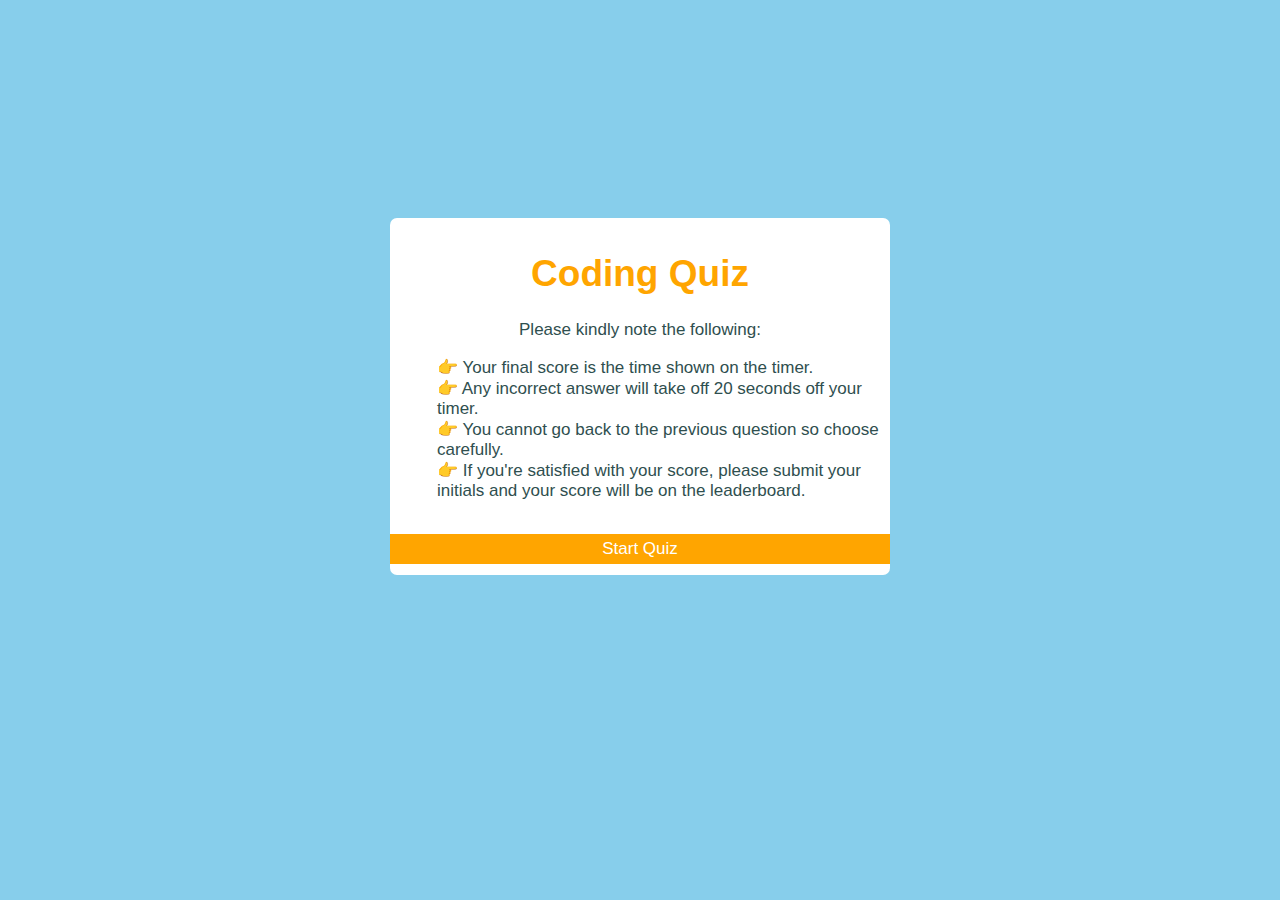
<file: index.html>
<!DOCTYPE html>
<html lang="en">

<head>
    <meta charset="UTF-8">
    <meta http-equiv="X-UA-Compatible" content="IE=edge">
    <meta name="viewport" content="width=device-width, initial-scale=1.0">
    <link rel="stylesheet" href="./Assets/css/style.css">
    <title>Coding Quiz Time!</title>
</head>

<body>
    <div class="main-container" id="instruction">
        <h1>Coding Quiz</h1>
        <p id="instruction-text">Please kindly note the following:</p>
        <ul>
            <li>
                👉 Your final score is the time shown on the timer.
            </li>
            <li>
                👉 Any incorrect answer will take off 20 seconds off your timer.
            </li>
            <li>
                👉 You cannot go back to the previous question so choose carefully.
            </li>
            <li>
                👉 If you're satisfied with your score, please submit your initials and your score will be on the
                leaderboard.
            </li>
        </ul>
        <button id="startquiz"><a href="game.html">Start Quiz</a></button>
    </div>
    <script src="./Assets/js/script.js"></script>
</body>

</html>
</file>
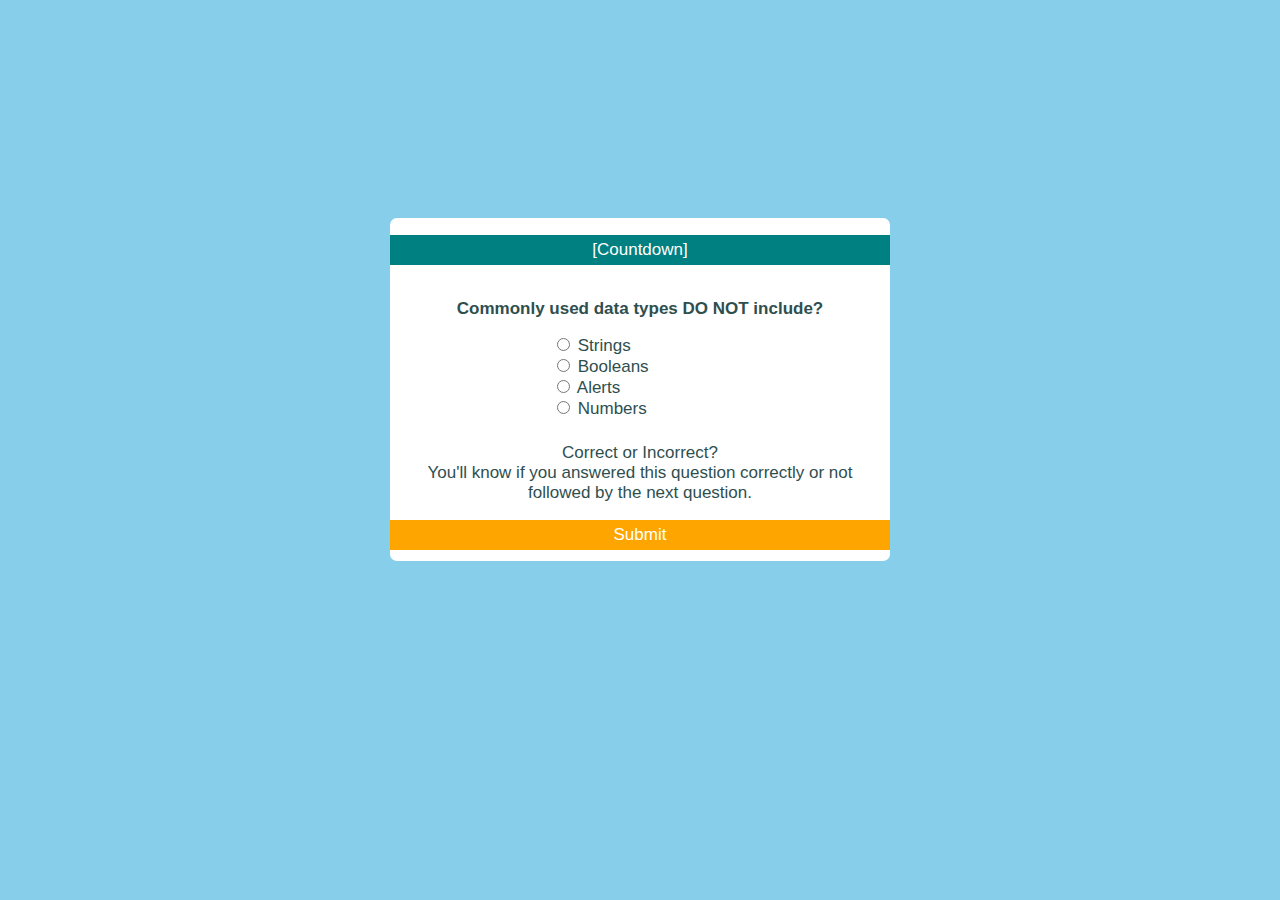
<file: game.html>
<!DOCTYPE html>
<html lang="en">

<head>
    <meta charset="UTF-8">
    <meta http-equiv="X-UA-Compatible" content="IE=edge">
    <meta name="viewport" content="width=device-width, initial-scale=1.0">
    <link rel="stylesheet" href="./Assets/css/style.css">
    <title>Coding Quiz Time!</title>
</head>

<body>
    <div class="quiz-container" hidden id="quiz">
        <p id="timer">[Countdown]</p>
        <h2 id="question">Question Placeholder</h2>
        <ul>
            <li>
                <input type="radio" name="answer" id="a" class="answer">
                <label for="a" id="a_text">Answer Placeholder</label>
            </li>
            <li>
                <input type="radio" name="answer" id="b" class="answer">
                <label for="b" id="b_text">Answer Placeholder</label>
            </li>
            <li>
                <input type="radio" name="answer" id="c" class="answer">
                <label for="c" id="c_text">Answer Placeholder</label>
            </li>
            <li>
                <input type="radio" name="answer" id="d" class="answer">
                <label for="d" id="d_text">Answer Placeholder</label>
            </li>
        </ul>
        <div id="hint">
            <p id="confirmanswer">Correct or Incorrect?<br>You'll know if you answered this question correctly or
                not<br>followed by the next question.</p>
        </div>
        <button id="submit">Submit</button>
    </div>
    <div class="scoreboard-container" hidden id="scoreboard">
        <h3 id="finalscore">Your Final Score</h3>
        <p>...is your score!<br><br>Please submit your initials THEN<br>click on the leaderboard button.</p>
        <form>
            <label for="initials">Initials:</label><br>
            <input type="text" id="initials">
        </form>
        <button type="submit" id="store">Submit Your Score with Initials</button>
    </div>
    <div class="leads-container" hidden id="leads">
        <h1>Leaderboard</h1>
        <ol id="highscores">
        </ol>
        <button id="gohome"><a href="index.html">Home Page</a></button>
        <button id="clearscore">Clear Score</button>
    </div>
    <script src="./Assets/js/script.js"></script>
</body>


</html>
</file>
<file: Assets/css/style.css>
*{
    box-sizing: border-box;
}

a {
    text-decoration: none;
    font-size: 17px;
    color: white;
}

body {
    background-color: skyblue;
    font-family: sans-serif;
    display:flex;
    align-items: center;
    justify-content: center;
    height: 80%;
    overflow: hidden;
    margin: 0;
}

button {
    color: white;
    background-color: orange;
    width: 100%;
    justify-content: center;
    cursor: pointer;
    display: block;
    font-size: 17px;
    font-family: sans-serif;
    padding-top: 1%;
    padding-bottom: 1%;
    border-style: none;
    margin-bottom: 11px;
}

button:focus{
    background-color: darkslategrey;
    outline: none;
}

form{
    color: darkslategrey;
    font-size:17px;
    text-align: center;
    padding-bottom: 37px;
}

h1, h3 {
    padding-top: 11px;
    text-align: center;
    font-size: 37px;
    color:orange;
}

h2 {
    color: darkslategrey;
    padding-top: 17px;
    padding-left: 11px;
    padding-right: 11px;
    font-size: 17px;
    text-align: center;
}

p {
    text-align: center;
    font-size: 17px;
    color: darkslategrey;
}

ul {
    list-style-type: none;
    padding-bottom: 17px;
}

li {
    color: darkslategrey;
    padding-left:7px;
    padding-right: 7px;
    font-size: 17px;
}

.leads-container ol {
    color: darkslategrey;
    padding-left:45%;
}

.scoreboard-container {
    margin-top: 17%;
    background-color: white;
    border-radius: 7px;
    width: 500px;
    overflow: hidden;
}

.leads-container {
    margin-top: 17%;
    background-color: white;
    border-radius: 7px;
    width: 500px;
    overflow: hidden;
}

.main-container {
    margin-top: 17%;
    background-color: white;
    border-radius: 7px;
    width: 500px;
    overflow: hidden;
}

.quiz-container {
    margin-top: 17%;
    background-color: white;
    border-radius: 7px;
    width: 500px;
    overflow: hidden;
}

#quiz ul {
    padding-left: 31%;
    padding-bottom:7px;
}

#timer {
    background-color: teal;
    color: white;
    font-size: 17px;
    display: block;
    width: 100%;
    text-align: center;
    padding-top:1%;
    padding-bottom: 1%;
    border-width: 1px;
    border-color: lightgrey;
}
</file>
